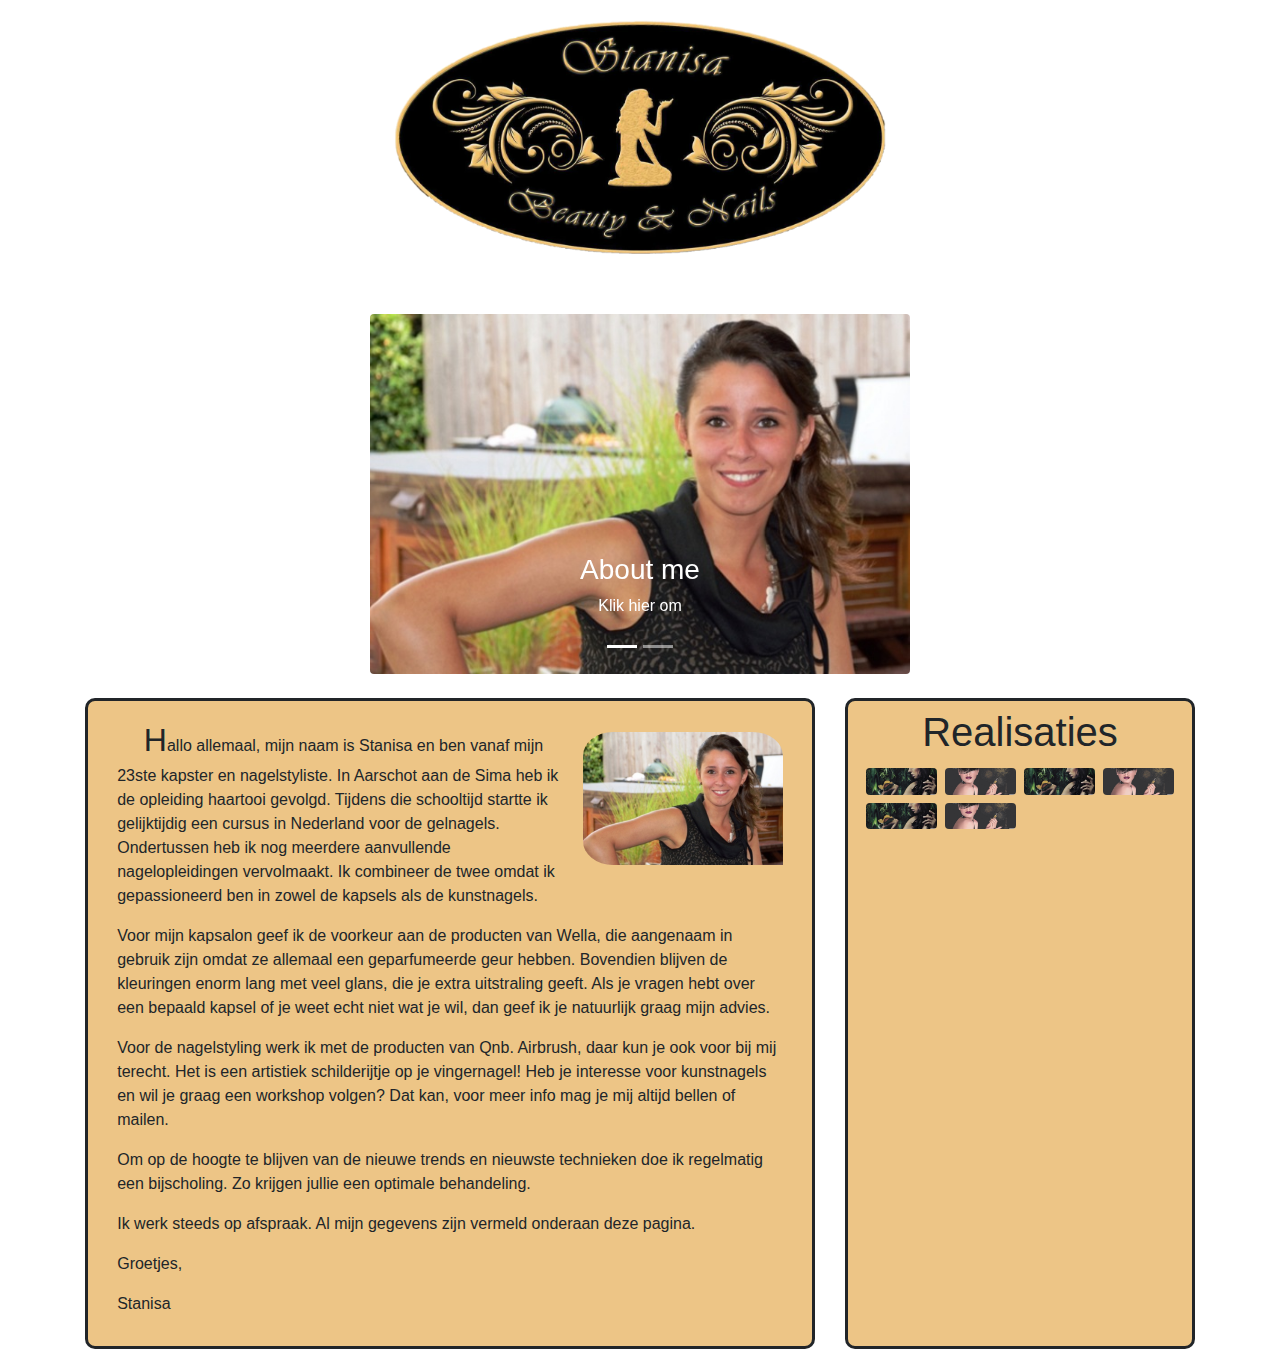
<file: bootstrap-nofm.html>
<!doctype html>
<html lang="en">
    <head>
        <title>Stanisa - Beauty &amp; Nails</title>
        <meta charset="utf-8">
		<meta name="viewport" content="width=device-width, initial-scale=1, shrink-to-fit=no">
		
        <link href="css/bootstrap.css" type="text/css" rel="stylesheet" />
        <link href="css/lightbox.css" type="text/css" rel="stylesheet" />
        <link href="css/stanisabootstrap.css" type="text/css" rel="stylesheet" />
    </head>

    <body >
		<div class="container">
			<div class="row justify-content-center mt-2 mb-5">
				<div class="col-8 col-md-6">
					<img class="img-fluid" src="images/logo.png">						
				</div>
			</div>

			<div class="row justify-content-center mb-4">
				<div class="col-8 col-md-6">
						<div id="carouselExampleIndicators" class="carousel slide" data-ride="carousel">
							<ol class="carousel-indicators">
								<li data-target="#carouselExampleIndicators" data-slide-to="0" class="active"></li>
								<li data-target="#carouselExampleIndicators" data-slide-to="1"></li>
							</ol>
							<div class="carousel-inner">
								<div class="carousel-item active">
									<img class="d-block w-100 rounded" src="images/profile.jpg">
									<div class="carousel-caption d-none d-md-block">
										<h3>About me</h3>
										<p>Klik hier om</p>
									</div>	
								</div>
								<div class="carousel-item">
									<img class="d-block w-100 rounded" src="images/realisatie.jpg">
									<div class="carousel-caption d-none d-md-block">
										<h3>Realisaties</h3>
										<p>Klik hier om</p>
									</div>	
								</div>
							</div>
						</div>
				</div>
			</div>

			<div class="row">
				<div class="col-md-8 mb-2">
					<div class="stanisa_golden_block">
						<div class="stanisa_golden_block_picture_container">
					  	    <img src="images/profile.jpg">
						</div>
						<p class="stanisa_first_p">
							Hallo allemaal, mijn naam is Stanisa en ben vanaf mijn 23ste kapster en nagelstyliste. In Aarschot aan de Sima heb ik de opleiding haartooi gevolgd. Tijdens die schooltijd startte ik gelijktijdig een cursus in Nederland voor de gelnagels. Ondertussen heb ik nog meerdere aanvullende nagelopleidingen vervolmaakt. Ik combineer de twee omdat ik gepassioneerd ben in zowel de kapsels als de kunstnagels.
						</p>
						<p>
							Voor mijn kapsalon geef ik de voorkeur aan de producten van Wella, die aangenaam in gebruik zijn omdat ze allemaal een geparfumeerde geur hebben. Bovendien blijven de kleuringen enorm lang met veel glans, die je extra uitstraling geeft. Als je vragen hebt over een bepaald kapsel of je weet echt niet wat je wil, dan geef ik je natuurlijk graag mijn advies.
						</p>
						<p>
							Voor de nagelstyling werk ik met de producten van Qnb. Airbrush, daar kun je ook voor bij mij terecht. Het is een artistiek schilderijtje op je vingernagel! Heb je interesse voor kunstnagels en wil je graag een workshop volgen? Dat kan, voor meer info mag je mij altijd bellen of mailen.
						</p>
						<p>
							Om op de hoogte te blijven van de nieuwe trends en nieuwste technieken doe ik regelmatig een bijscholing. Zo krijgen jullie een optimale behandeling.
						</p>
						<p>
							Ik werk steeds op afspraak. Al mijn gegevens zijn vermeld onderaan deze pagina.
						</p>
						<p>
							Groetjes,
						</p>
						<p>
							Stanisa
						</p>
					</div>
				</div>
				<div class="col-md-4 mb-2">
					<div class="stanisa_golden_block">
						<h1 class="stanisa_centered_h">Realisaties</h1>
						<div class="stanisa_realisatie_img_container">
							<a href="realisaties/beeld1.jpg" data-lightbox="roadtrip">
								<img src="realisaties/beeld1.jpg"/>
							</a>
						</div>
						<div class="stanisa_realisatie_img_container">
							<a href="realisaties/beeld2.jpg" data-lightbox="roadtrip">
								<img src="realisaties/beeld2.jpg"/>
							</a>
						</div>
						<div class="stanisa_realisatie_img_container">
							<a href="realisaties/beeld1.jpg" data-lightbox="roadtrip">
								<img src="realisaties/beeld1.jpg"/>
							</a>
						</div>
						<div class="stanisa_realisatie_img_container">
							<a href="realisaties/beeld2.jpg" data-lightbox="roadtrip">
								<img src="realisaties/beeld2.jpg"/>
							</a>
						</div>
						<div class="stanisa_realisatie_img_container">
							<a href="realisaties/beeld1.jpg" data-lightbox="roadtrip">
								<img src="realisaties/beeld1.jpg"/>
							</a>
						</div>
						<div class="stanisa_realisatie_img_container">
							<a href="realisaties/beeld2.jpg" data-lightbox="roadtrip">
								<img src="realisaties/beeld2.jpg"/>
							</a>
						</div>
					</div>
				</div>					
			</div>	
		</div>
	
		<script src="js/jquery-3.2.1.min.js"></script>
		<script src="js/bootstrap.bundle.min.js"></script>
        <script src="js/lightbox.min.js"></script>
    </body>
</html>
</file>
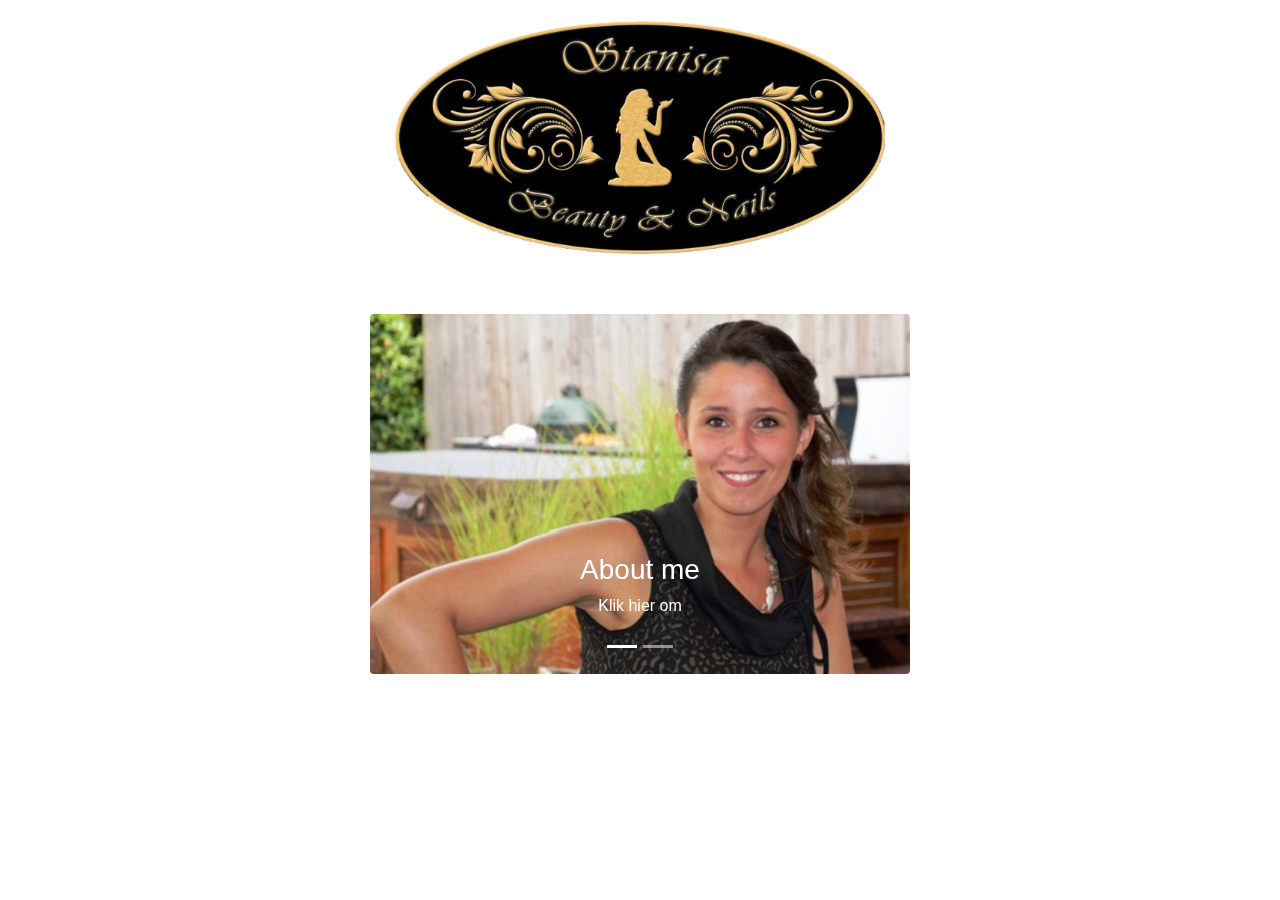
<file: carousel-nofm.html>
<!doctype html>
<html lang="en">
    <head>
        <title>Stanisa - Beauty &amp; Nails</title>
        <meta charset="utf-8">
		<meta name="viewport" content="width=device-width, initial-scale=1, shrink-to-fit=no">
		
        <link href="css/bootstrap.css" type="text/css" rel="stylesheet" />
        <link href="css/lightbox.css" type="text/css" rel="stylesheet" />
        <link href="css/stanisabootstrap.css" type="text/css" rel="stylesheet" />
    </head>

    <body >
		<div class="container">
			<div class="row justify-content-center mt-2 mb-5">
				<div class="col-8 col-md-6">
					<img class="img-fluid" src="images/logo.png">						
				</div>
			</div>

			<div class="row justify-content-center mb-4">
				<div class="col col-lg-6">
					<div id="carouselExampleIndicators" class="carousel slide" data-ride="carousel">
						<ol class="carousel-indicators">
							<li data-target="#carouselExampleIndicators" data-slide-to="0" class="active"></li>
							<li data-target="#carouselExampleIndicators" data-slide-to="1"></li>
						</ol>
						<div class="carousel-inner">
							<div class="carousel-item active">
								<img class="d-block w-100 rounded" src="images/profile.jpg">
								<div class="carousel-caption d-none d-md-block">
									<h3>About me</h3>
									<p>Klik hier om</p>
								</div>	
							</div>
							<div class="carousel-item">
								<img class="d-block w-100 rounded" src="images/realisatie.jpg">
								<div class="carousel-caption d-none d-md-block">
									<h3>Realisaties</h3>
									<p>Klik hier om</p>
								</div>	
							</div>
						</div>
					</div>
				</div>
			</div>	
		</div>
	
		<script src="js/jquery-3.2.1.min.js"></script>
		<script src="js/bootstrap.bundle.min.js"></script>
        <script src="js/lightbox.min.js"></script>
    </body>
</html>
</file>
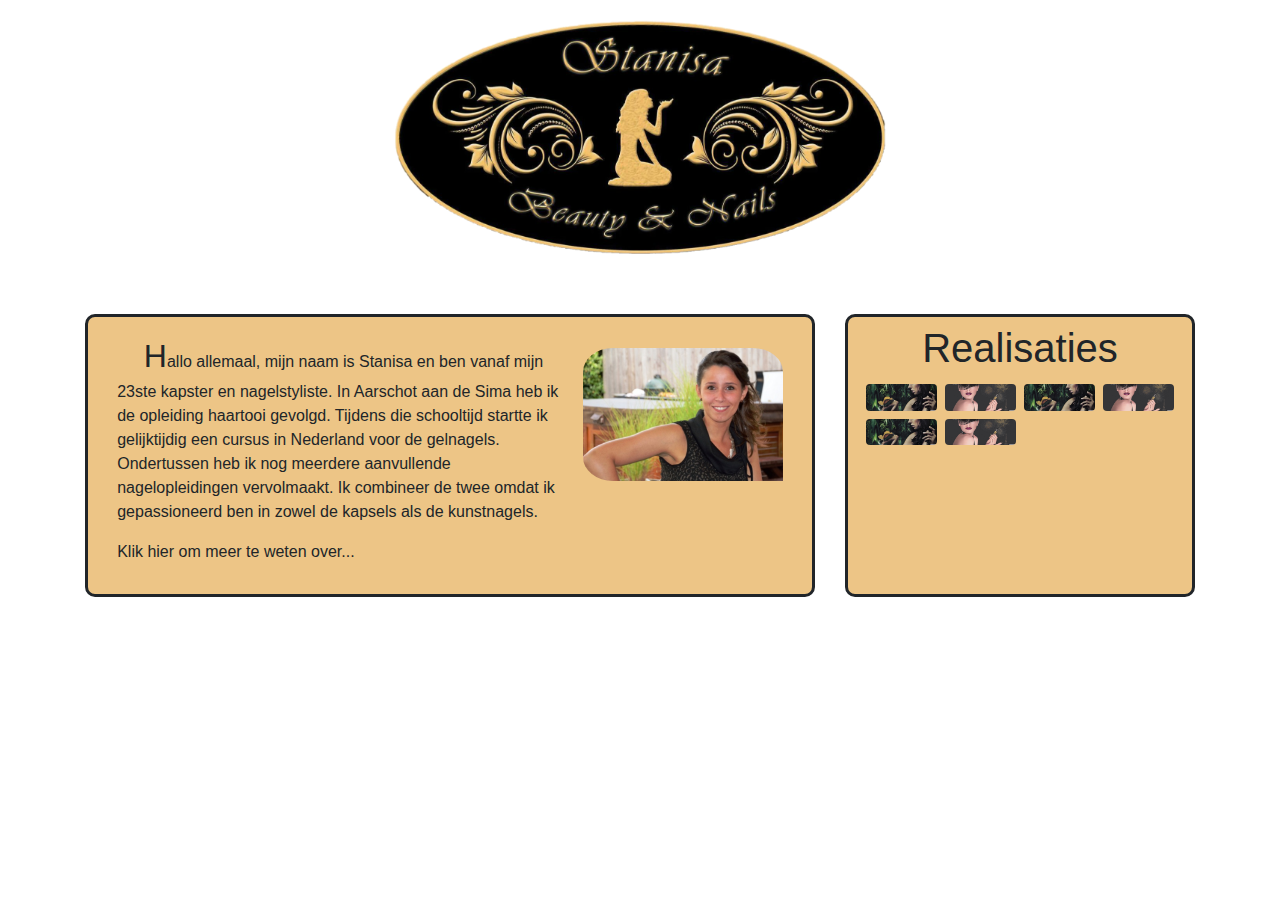
<file: grid-nofm.html>
<!doctype html>
<html lang="en">
    <head>
        <title>Stanisa - Beauty &amp; Nails</title>
        <meta charset="utf-8">
		<meta name="viewport" content="width=device-width, initial-scale=1, shrink-to-fit=no">
		
        <link href="css/bootstrap.css" type="text/css" rel="stylesheet" />
        <link href="css/lightbox.css" type="text/css" rel="stylesheet" />
        <link href="css/stanisabootstrap.css" type="text/css" rel="stylesheet" />
    </head>

    <body >
		<div class="container">
			<div class="row justify-content-center mt-2 mb-5">
				<div class="col-8 col-md-6">
					<img class="img-fluid" src="images/logo.png">						
				</div>
			</div>

			<div class="row">
				<div class="col-sm-6 col-lg-8 mb-2">
					<div class="stanisa_golden_block">
						<div class="stanisa_golden_block_picture_container">
					  	    <img src="images/profile.jpg">
						</div>
						<p class="stanisa_first_p">
							Hallo allemaal, mijn naam is Stanisa en ben vanaf mijn 23ste kapster en nagelstyliste. In Aarschot aan de Sima heb ik de opleiding haartooi gevolgd. Tijdens die schooltijd startte ik gelijktijdig een cursus in Nederland voor de gelnagels. Ondertussen heb ik nog meerdere aanvullende nagelopleidingen vervolmaakt. Ik combineer de twee omdat ik gepassioneerd ben in zowel de kapsels als de kunstnagels.
						</p>
						<p>
							Klik hier om meer te weten over...
						</p>
					</div>
				</div>
				<div class="col-sm-6 col-lg-4 mb-2">
					<div class="stanisa_golden_block">
						<h1 class="stanisa_centered_h">Realisaties</h1>
						<div class="stanisa_realisatie_img_container">
							<a href="realisaties/beeld1.jpg" data-lightbox="roadtrip">
								<img src="realisaties/beeld1.jpg"/>
							</a>
						</div>
						<div class="stanisa_realisatie_img_container">
							<a href="realisaties/beeld2.jpg" data-lightbox="roadtrip">
								<img src="realisaties/beeld2.jpg"/>
							</a>
						</div>
						<div class="stanisa_realisatie_img_container">
							<a href="realisaties/beeld1.jpg" data-lightbox="roadtrip">
								<img src="realisaties/beeld1.jpg"/>
							</a>
						</div>
						<div class="stanisa_realisatie_img_container">
							<a href="realisaties/beeld2.jpg" data-lightbox="roadtrip">
								<img src="realisaties/beeld2.jpg"/>
							</a>
						</div>
						<div class="stanisa_realisatie_img_container">
							<a href="realisaties/beeld1.jpg" data-lightbox="roadtrip">
								<img src="realisaties/beeld1.jpg"/>
							</a>
						</div>
						<div class="stanisa_realisatie_img_container">
							<a href="realisaties/beeld2.jpg" data-lightbox="roadtrip">
								<img src="realisaties/beeld2.jpg"/>
							</a>
						</div>
					</div>
				</div>					
			</div>	
		</div>
	
		<script src="js/jquery-3.2.1.min.js"></script>
		<script src="js/bootstrap.bundle.min.js"></script>
        <script src="js/lightbox.min.js"></script>
    </body>
</html>
</file>
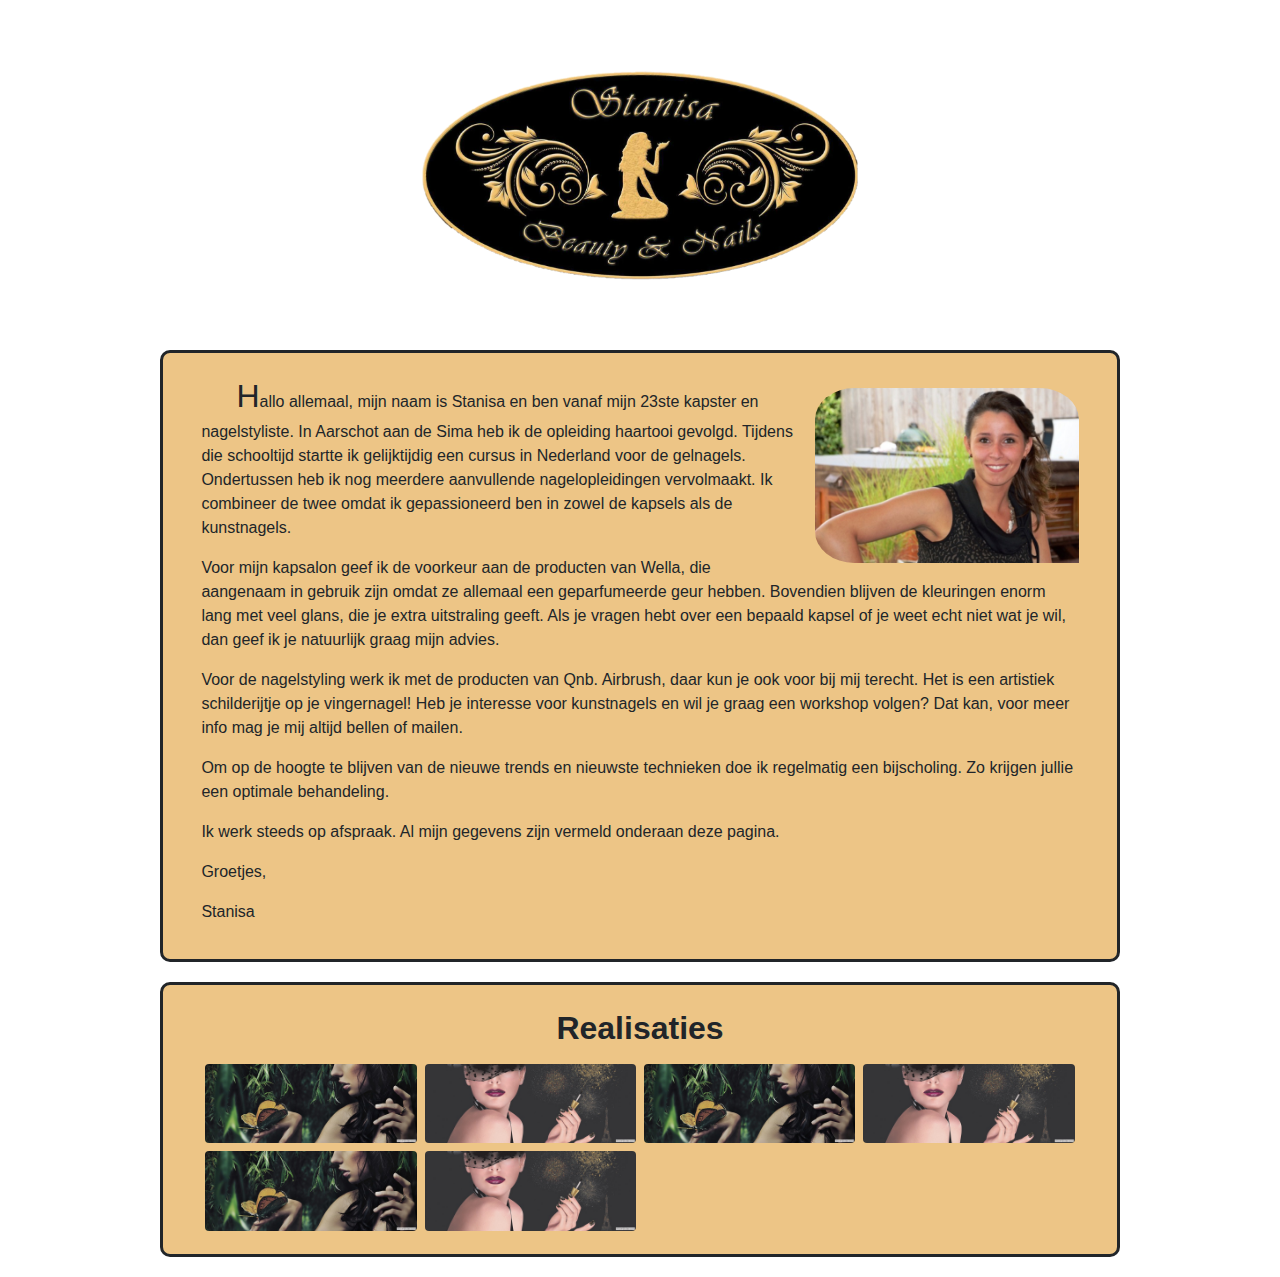
<file: index-nofm.html>
<!doctype html>
<html lang="en">
    <head>
        <title>Stanisa - Beauty &amp; Nails</title>
        <meta charset="utf-8">
		<meta name="viewport" content="width=device-width, initial-scale=1, shrink-to-fit=no">
		
        <link href="css/bootstrap-reboot.css" type="text/css" rel="stylesheet" />
        <link href="css/lightbox.css" type="text/css" rel="stylesheet" />
        <link href="css/stanisa.css" type="text/css" rel="stylesheet" />
    </head>

    <body >
        <div class="stanisa_main">
			<div class="stanisa_logo">				
				<img src="images/logo.png">
        	</div>

        	<div class="stanisa_golden_block">
        		<div class="stanisa_golden_block_picture_container">
        		  <img src="images/profile.jpg">
        		</div>
        		<p class="stanisa_first_p">
        			Hallo allemaal, mijn naam is Stanisa en ben vanaf mijn 23ste kapster en nagelstyliste. In Aarschot aan de Sima heb ik de opleiding haartooi gevolgd. Tijdens die schooltijd startte ik gelijktijdig een cursus in Nederland voor de gelnagels. Ondertussen heb ik nog meerdere aanvullende nagelopleidingen vervolmaakt. Ik combineer de twee omdat ik gepassioneerd ben in zowel de kapsels als de kunstnagels.
        		</p>
        		<p>
        			Voor mijn kapsalon geef ik de voorkeur aan de producten van Wella, die aangenaam in gebruik zijn omdat ze allemaal een geparfumeerde geur hebben. Bovendien blijven de kleuringen enorm lang met veel glans, die je extra uitstraling geeft. Als je vragen hebt over een bepaald kapsel of je weet echt niet wat je wil, dan geef ik je natuurlijk graag mijn advies.
        		</p>
        		<p>
        			Voor de nagelstyling werk ik met de producten van Qnb. Airbrush, daar kun je ook voor bij mij terecht. Het is een artistiek schilderijtje op je vingernagel! Heb je interesse voor kunstnagels en wil je graag een workshop volgen? Dat kan, voor meer info mag je mij altijd bellen of mailen.
        		</p>
        		<p>
        			Om op de hoogte te blijven van de nieuwe trends en nieuwste technieken doe ik regelmatig een bijscholing. Zo krijgen jullie een optimale behandeling.
        		</p>
        		<p>
        			Ik werk steeds op afspraak. Al mijn gegevens zijn vermeld onderaan deze pagina.
        		</p>
        		<p>
        			Groetjes,
        		</p>
        		<p>
        			Stanisa
        		</p>

        	</div>

        	<div class="stanisa_golden_block">
				<h1 class="stanisa_centered_h">Realisaties</h1>
						<div class="stanisa_realisatie_img_container">
                        <a href="realisaties/beeld1.jpg" data-lightbox="roadtrip">
                            <img src="realisaties/beeld1.jpg"/>
                        </a>
						</div>
		
						<div class="stanisa_realisatie_img_container">
						<a href="realisaties/beeld2.jpg" data-lightbox="roadtrip">
                            <img src="realisaties/beeld2.jpg"/>
                        </a>
					</div>
					
									<div class="stanisa_realisatie_img_container">
					
						<a href="realisaties/beeld1.jpg" data-lightbox="roadtrip">
                            <img src="realisaties/beeld1.jpg"/>
                        </a>
					</div>
					
									<div class="stanisa_realisatie_img_container">
					
						<a href="realisaties/beeld2.jpg" data-lightbox="roadtrip">
                            <img src="realisaties/beeld2.jpg"/>
                        </a>
					</div>
					
									<div class="stanisa_realisatie_img_container">
					
						<a href="realisaties/beeld1.jpg" data-lightbox="roadtrip">
                            <img src="realisaties/beeld1.jpg"/>
                        </a>
					</div>
					
									<div class="stanisa_realisatie_img_container">
					
						<a href="realisaties/beeld2.jpg" data-lightbox="roadtrip">
                            <img src="realisaties/beeld2.jpg"/>
						</a>
						</div>
        	</div>
        </div>
        
        <script src="js/jquery-3.2.1.min.js"></script>
        <script src="js/lightbox.min.js"></script>
    </body>
</html>
</file>
<file: css/stanisa.css>
---
---


body {
    color: rgb(51, 61, 71);
    margin: 8px; /* override reboot margin 0 */

    /* no-scroll wallpaper */
    background: url('{{ site.baseurl }}/images/background2.jpg') no-repeat center center fixed;
    -webkit-background-size: cover;
    -moz-background-size: cover;
    -o-background-size: cover;
    background-size: cover;
}


/* responsive, mobile first CSS. Smaller font on small screens */
body {
    font-size: 75%;
    line-height: normal;
}
@media (min-width: 576px) {
    body {
        font-size: 100%;
        line-height: 1.5;
    }
}


/* centered main container, not too wide on big screens but 100% on smaller screens */
.stanisa_main {
    width: 100%;
    max-width: 960px;
    margin: auto;
}


/* logo */
.stanisa_logo {
    width: 75%;
    margin: 40px auto 40px auto;
}
@media (min-width: 576px) {
    .stanisa_logo {
        width: 50%;
        margin: 60px auto 60px auto;
    }
}
.stanisa_logo img {
    width: 100%;
}


/* golden colored block */
.stanisa_golden_block {
    background: rgb(232,183,104); /* graceful degradation for rgba */
    background: rgba(232,183,104,0.8);
    border: 3px solid;
    border-radius: 10px;
    padding: 2% 4%; /* some padding for contents of .stanisa_golden_block */
    margin: 20px 0 20px 0; /* vertically separate consecutive .stanisa_golden_block */
}
/* clear the floats used inside these blocks */
.stanisa_golden_block:after {
    content: "";
    display: table;
    clear: both;
}


/* centered header */
.stanisa_centered_h {
    text-align: center;
}


/* for first paragraph, indent first line and increase font size of first letter */
.stanisa_first_p {
    text-indent: 4%;
}
.stanisa_first_p::first-letter {
    font-size: 200%;
}


/* picture container to be wrapped with text inside a .stanisa_golden_block */
.stanisa_golden_block_picture_container {
    float: right;
    width: 30%;	/* picture can take up 1/3 of container width */
    margin: 1em 0 0 2%; /* bring picture down a bit and push text to the left away from picture */
}
/* separate picture container from image because radius conflicts with the padding */
.stanisa_golden_block_picture_container img {
    border-radius: 15% 15% 0 15% / 18%; /* use this when you combine high values with rectangles that are pinched on small screens */
    width: 100%; /* picture has to fill it's container */
}


/* style for realisatie thumbs */
.stanisa_realisatie_img_container {
    float: left;
    width: 25%;
    padding: 4px; /* use padding, because margin would be added to the 25% */
}
.stanisa_realisatie_img_container img {
    border-radius: 4px;
    width: 100%;
}
</file>
<file: css/stanisabootstrap.css>
---
---


body {
    color: rgb(51, 61, 71);
    margin: 8px; /* override reboot margin 0 */

    /* no-scroll wallpaper */
    background: url('{{ site.baseurl }}/images/background2.jpg') no-repeat center center fixed;
    -webkit-background-size: cover;
    -moz-background-size: cover;
    -o-background-size: cover;
    background-size: cover;
}


/* golden colored block */
.stanisa_golden_block {
    background: rgb(232,183,104); /* graceful degradation for rgba */
    background: rgba(232,183,104,0.8);
    border: 3px solid;
    border-radius: 10px;
    padding: 2% 4%; /* some padding for contents of .stanisa_golden_block */
    height: 100%; /* om te zorgen dat 2 blocks naast mekaar even hoog zijn */
}
/* clear the floats used inside these blocks */
.stanisa_golden_block:after {
    content: "";
    display: table;
    clear: both;
}


/* centered header */
.stanisa_centered_h {
    text-align: center;
}


/* for first paragraph, indent first line and increase font size of first letter */
.stanisa_first_p {
    text-indent: 4%;
}
.stanisa_first_p::first-letter {
    font-size: 200%;
}


/* picture container to be wrapped with text inside a .stanisa_golden_block */
.stanisa_golden_block_picture_container {
    float: right;
    width: 30%;	/* picture can take up 1/3 of container width */
    margin: 1em 0 0 2%; /* bring picture down a bit and push text to the left away from picture */
}
/* separate picture container from image because radius conflicts with the padding */
.stanisa_golden_block_picture_container img {
    border-radius: 15% 15% 0 15% / 18%; /* use this when you combine high values with rectangles that are pinched on small screens */
    width: 100%; /* picture has to fill it's container */
}


/* style for realisatie thumbs */
.stanisa_realisatie_img_container {
    float: left;
    width: 25%;
    padding: 4px; /* use padding, because margin would be added to the 25% */
}
.stanisa_realisatie_img_container img {
    border-radius: 4px;
    width: 100%;
}
</file>
